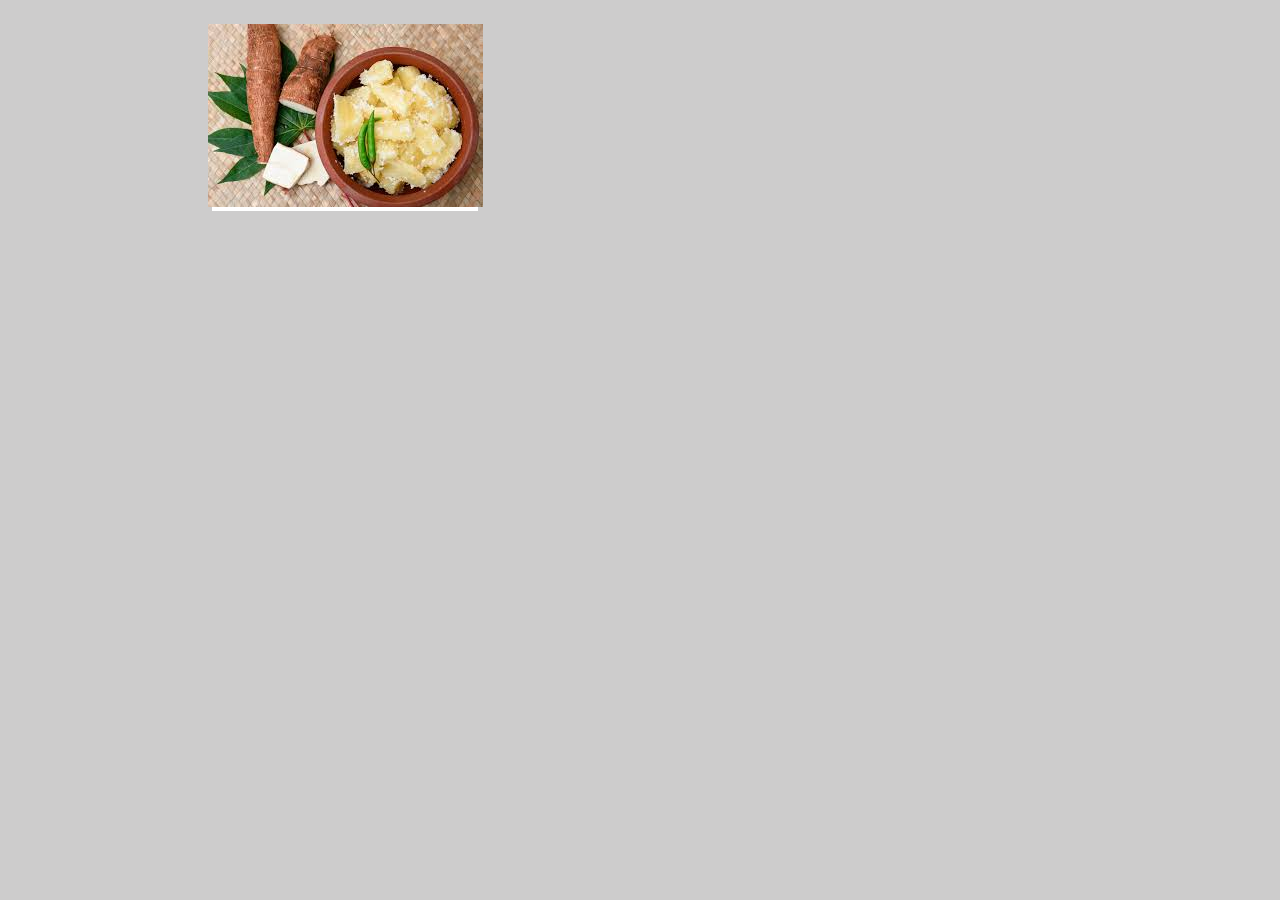
<file: 20-8/index.html>
<!doctype html>
<html lang="es">
<head>
  <meta charset="utf-8" />
  <meta name="viewport" content="width=device-width, initial-scale=1" />
  <title>Recuadro</title>
  <link rel="stylesheet" href="styles.css" />
</head>
<body>
  <div class="recuadro">
      <div class="cuadrado">
        <div><img src=mandioca.jpg></div>   
      </div>
      <div class="cuadrado"></div>
      <div class="cuadrado"></div>
  </div>

</body>
</html>
</file>
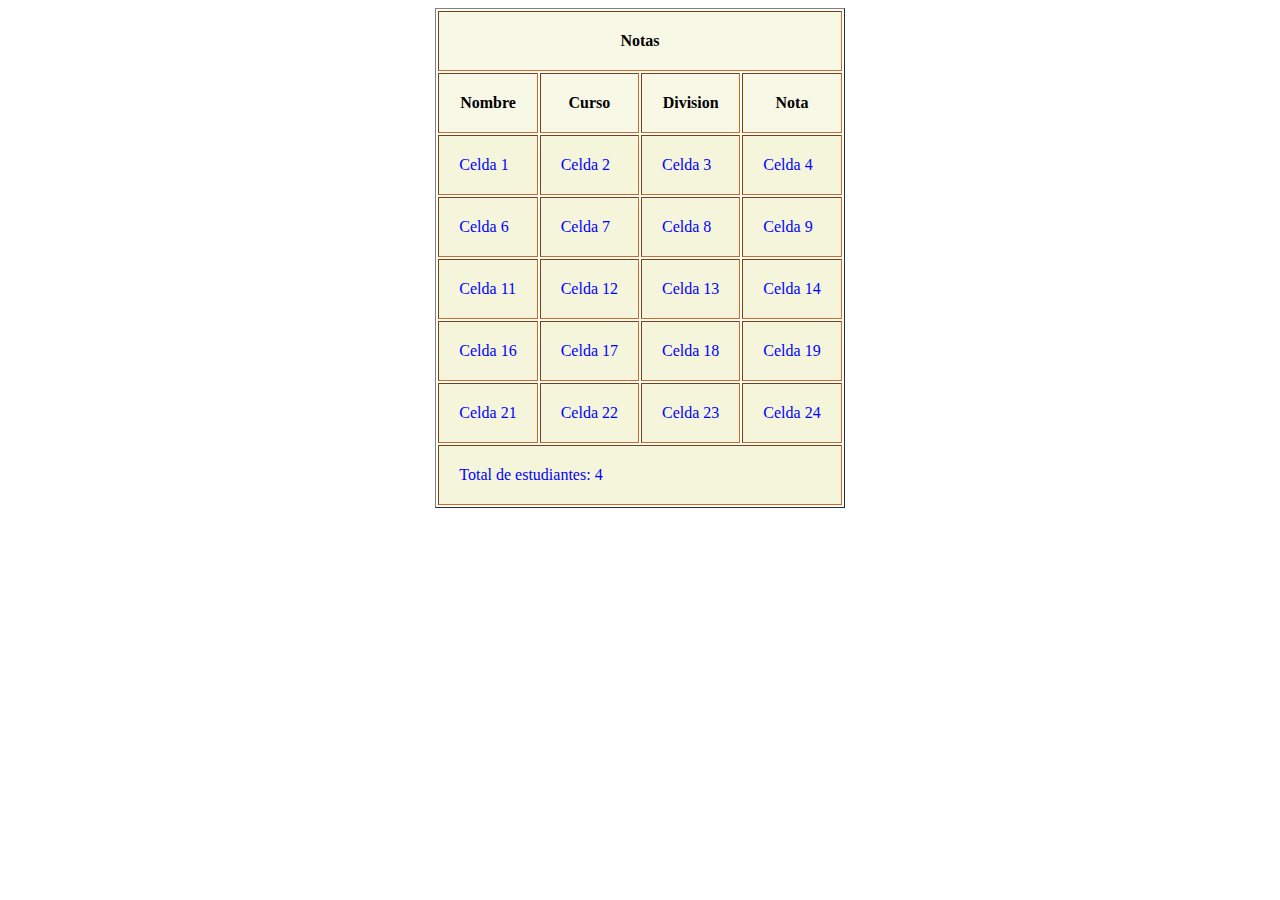
<file: 22-8/index.html>
<!DOCTYPE html>
<html lang="en">
<head>
    <meta charset="UTF-8">
    <meta name="viewport" content="width=device-width, initial-scale=1.0">
    <title>Document</title>
    <link rel="stylesheet" href="styles.css">
</head>
<body>
        <table border="1" cellpadding="20">
            <caption>
                <tr>
                    <th colspan="4">Notas</th>
                </tr>
            </caption>
        <tbody>
            <tr>
            <th>Nombre</th>
            <th>Curso</th>
            <th>Division</th>
            <th>Nota</th>
        </tr>
        <tr>
            <td>Celda 1</td>
            <td>Celda 2</td>
            <td>Celda 3</td>
            <td>Celda 4</td>
        </tr>
        <tr>
            <td>Celda 6</td>
            <td>Celda 7</td>
            <td>Celda 8</td>
            <td>Celda 9</td>
        </tr>
        <tr>
            <td>Celda 11</td>
            <td>Celda 12</td>
            <td>Celda 13</td>
            <td>Celda 14</td>
        </tr>
        <tr>
            <td>Celda 16</td>
            <td>Celda 17</td>
            <td>Celda 18</td>
            <td>Celda 19</td>
        </tr>
        <tr>
            <td>Celda 21</td>
            <td>Celda 22</td>
            <td>Celda 23</td>
            <td>Celda 24</td>
        </tr>
        </tbody>
        <tfoot>
            <tr>
                <td colspan="4">Total de estudiantes: 4</td>
            </tr>
        </tfoot>
    </table>
</body>
</html>
</file>
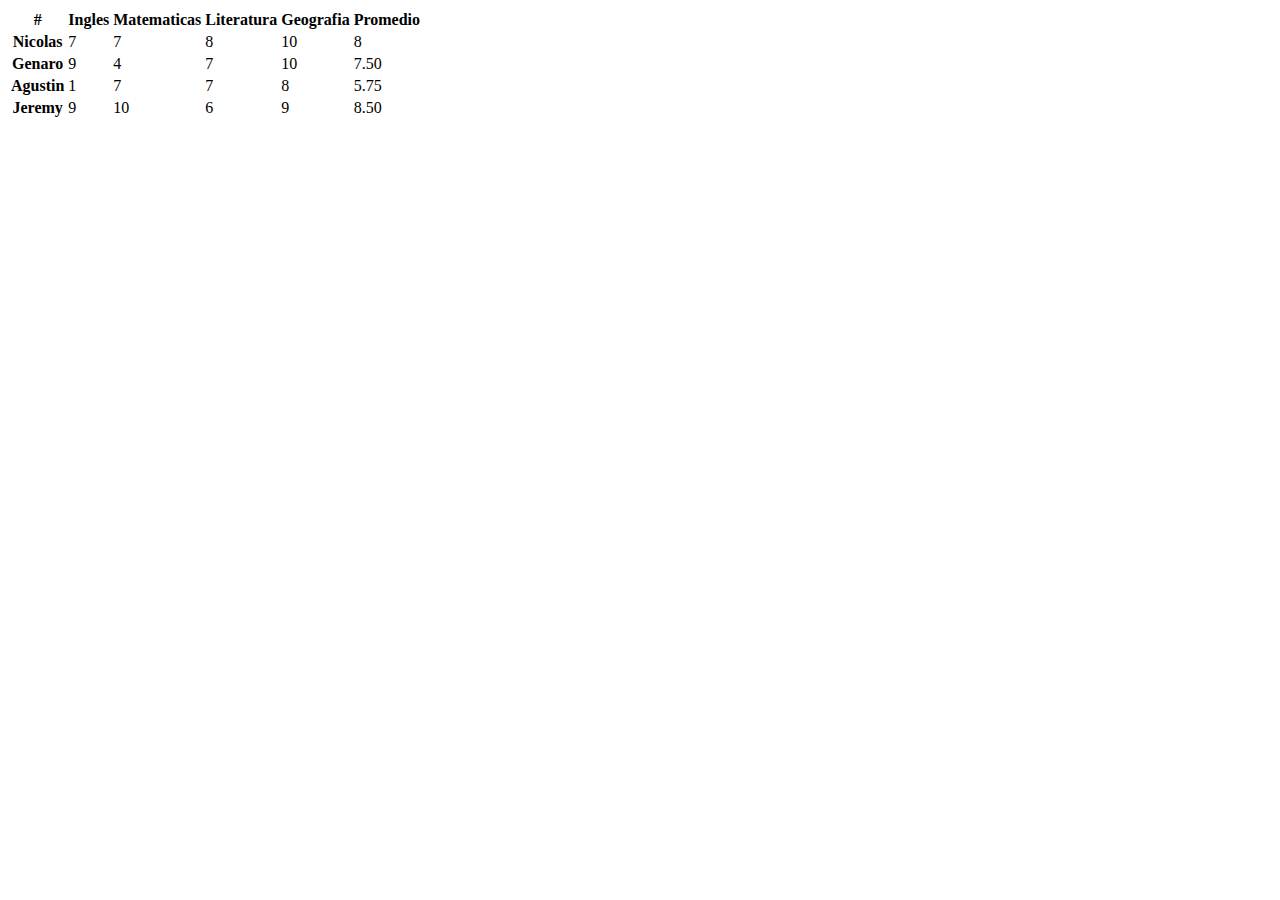
<file: 29-8/index.html>
<!DOCTYPE html>
<html lang="en">
<head>
    <meta charset="UTF-8">
    <meta name="viewport" content="width=device-width, initial-scale=1.0">
    <title>Document</title>
    <link href="https://cdn.jsdelivr.net/npm/bootstrap@5.3.8/dist/css/bootstrap.min.css" rel="stylesheet" integrity="sha384-sRIl4kxILFvY47J16cr9ZwB07vP4J8+LH7qKQnuqkuIAvNWLzeN8tE5YBujZqJLB" crossorigin="anonymous">
</head>
<body>
    <table class="table table-striped table-dark">
  <thead>
    <tr>
      <th scope="col">#</th>
      <th scope="col">Ingles</th>
      <th scope="col">Matematicas</th>
      <th scope="col">Literatura</th>
      <th scope="col">Geografia</th>
      <th scope="col">Promedio</th>
    </tr>
  </thead>
  <tbody>
    <tr>
      <th scope="row">Nicolas</th>
      <td>7</td>
      <td>7</td>
      <td>8</td>
      <td>10</td>
      <td>8</td>
    </tr>
    <tr>
      <th scope="row">Genaro</th>
      <td>9</td>
      <td>4</td>
      <td>7</td>
      <td>10</td>
      <td>7.50</td>
    </tr>
    <tr>
      <th scope="row">Agustin</th>
      <td>1</td>
      <td>7</td>
      <td>7</td>
      <td>8</td>
      <td>5.75</td>
    </tr>
        <tr>
      <th scope="row">Jeremy</th>
      <td>9</td>
      <td>10</td>
      <td>6</td>
      <td>9</td>
      <td>8.50</td>
    </tr>
  </tbody>
</table>
</body>
</html>
</file>
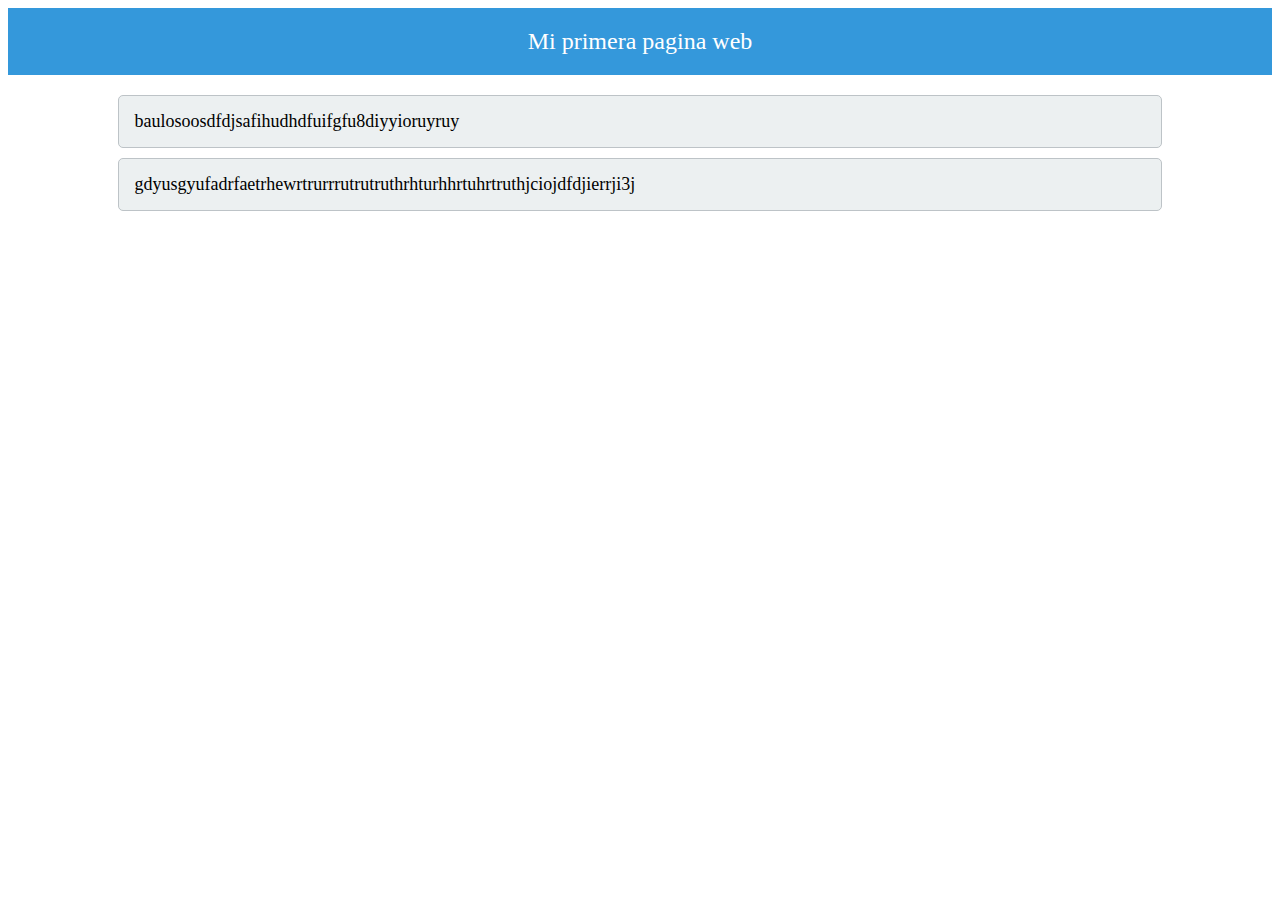
<file: DIV/index.html>
<!DOCTYPE html>
<html lang="en">
<head>
    <meta charset="UTF-8">
    <meta name="viewport" content="width=device-width, initial-scale=1.0">
    <title>Document</title>
    <link rel="stylesheet" href="style.css">
</head>
<body>
    <div id="titulo">
        Mi primera pagina web
    </div>
    <!-- id: Se usa para identificar un único elemento en la página. Solo debe haber un solo elemento con un mismo id en el documento HTML. Se suele usar cuando quieres aplicar un estilo o manipular con JavaScript un único elemento específico.-->
    <div class="caja">
        baulosoosdfdjsafihudhdfuifgfu8diyyioruyruy
    </div>
    <div class="caja">
        gdyusgyufadrfaetrhewrtrurrrutrutruthrhturhhrtuhrtruthjciojdfdjierrji3j
    </div>
    <!--class: Se utiliza para agrupar varios elementos que comparten un mismo estilo o comportamiento. Es reutilizable, por lo que puedes asignar la misma clase a muchos elementos.-->
</body>
</html>
</file>
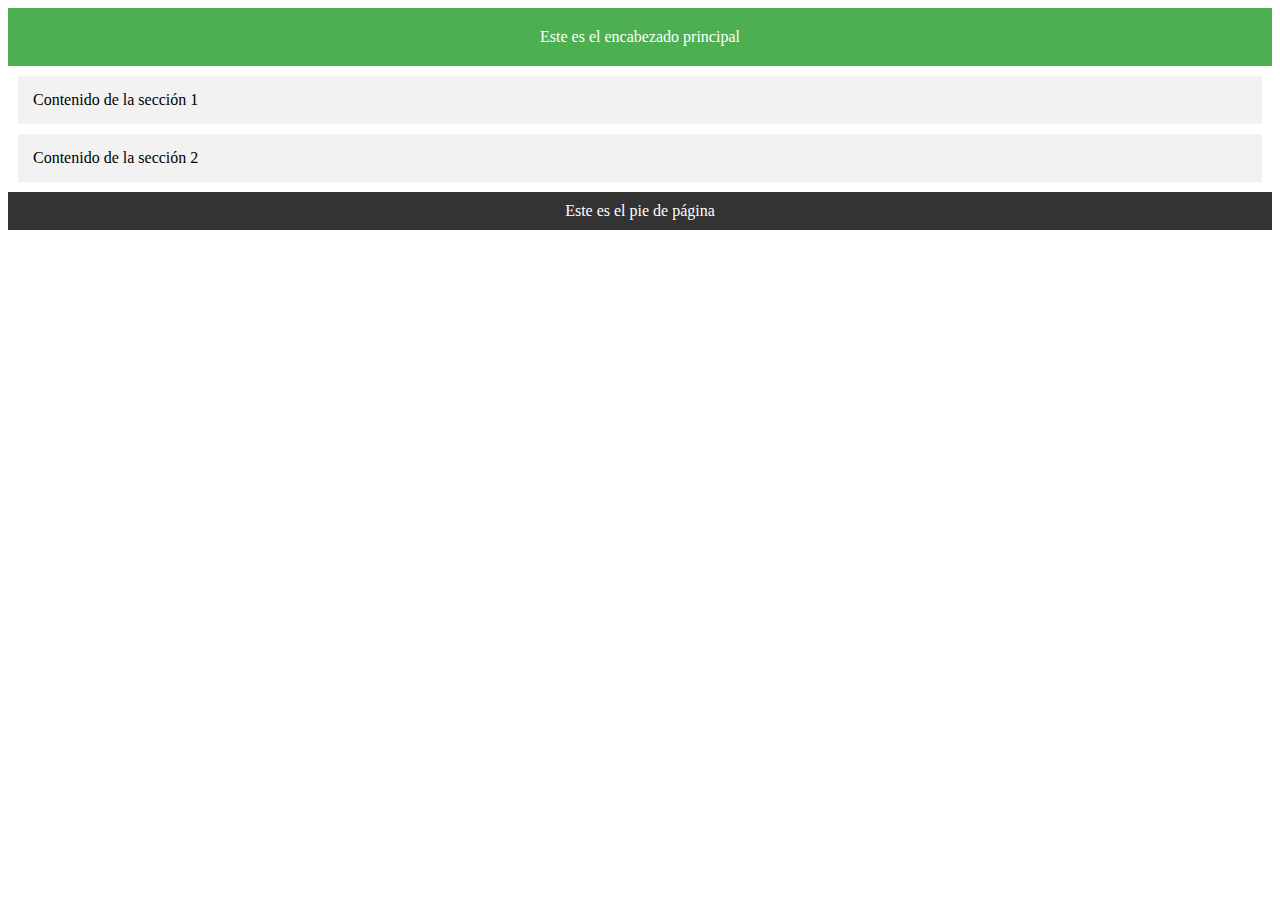
<file: divv/index.html>
<!DOCTYPE html>
<html lang="en">
<head>
    <meta charset="UTF-8">
    <meta name="viewport" content="width=device-width, initial-scale=1.0">
    <title>Document</title>
    <link rel="stylesheet" href="styles.css">
</head>
<body>
<div id="cabecera">Este es el encabezado principal</div>
<div class="seccion">Contenido de la sección 1</div>
<div class="seccion">Contenido de la sección 2</div>
<div id="pie">Este es el pie de página</div>

</body>
</html>
</file>
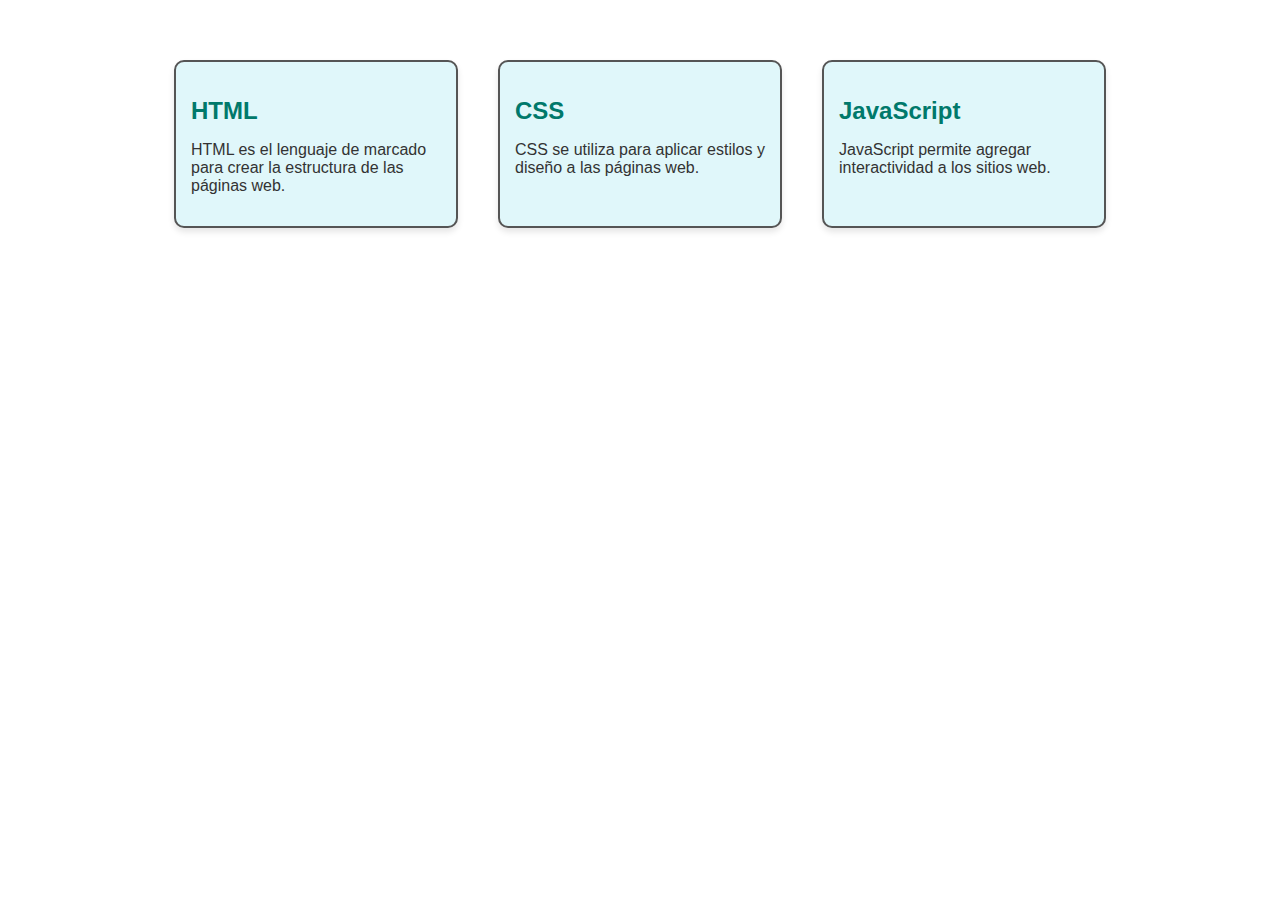
<file: tarjetas/index.html>
<!DOCTYPE html>
<html lang="es">
<head>
    <meta charset="UTF-8">
    <title>Tarjetas informativas</title>
    <link rel="stylesheet" href="styles.css">
</head>
<body>

    <!-- Contenedor principal que agrupa las tarjetas -->
    <div id="container">
        
        <!-- Tarjeta 1 -->
        <div class="tarjeta">
            <h2>HTML</h2>
            <p>HTML es el lenguaje de marcado para crear la estructura de las páginas web.</p>
        </div>

        <!-- Tarjeta 2 -->
        <div class="tarjeta">
            <h2>CSS</h2>
            <p>CSS se utiliza para aplicar estilos y diseño a las páginas web.</p>
        </div>

        <!-- Tarjeta 3 -->
        <div class="tarjeta">
            <h2>JavaScript</h2>
            <p>JavaScript permite agregar interactividad a los sitios web.</p>
        </div>

    </div>

</body>
</html>
</file>
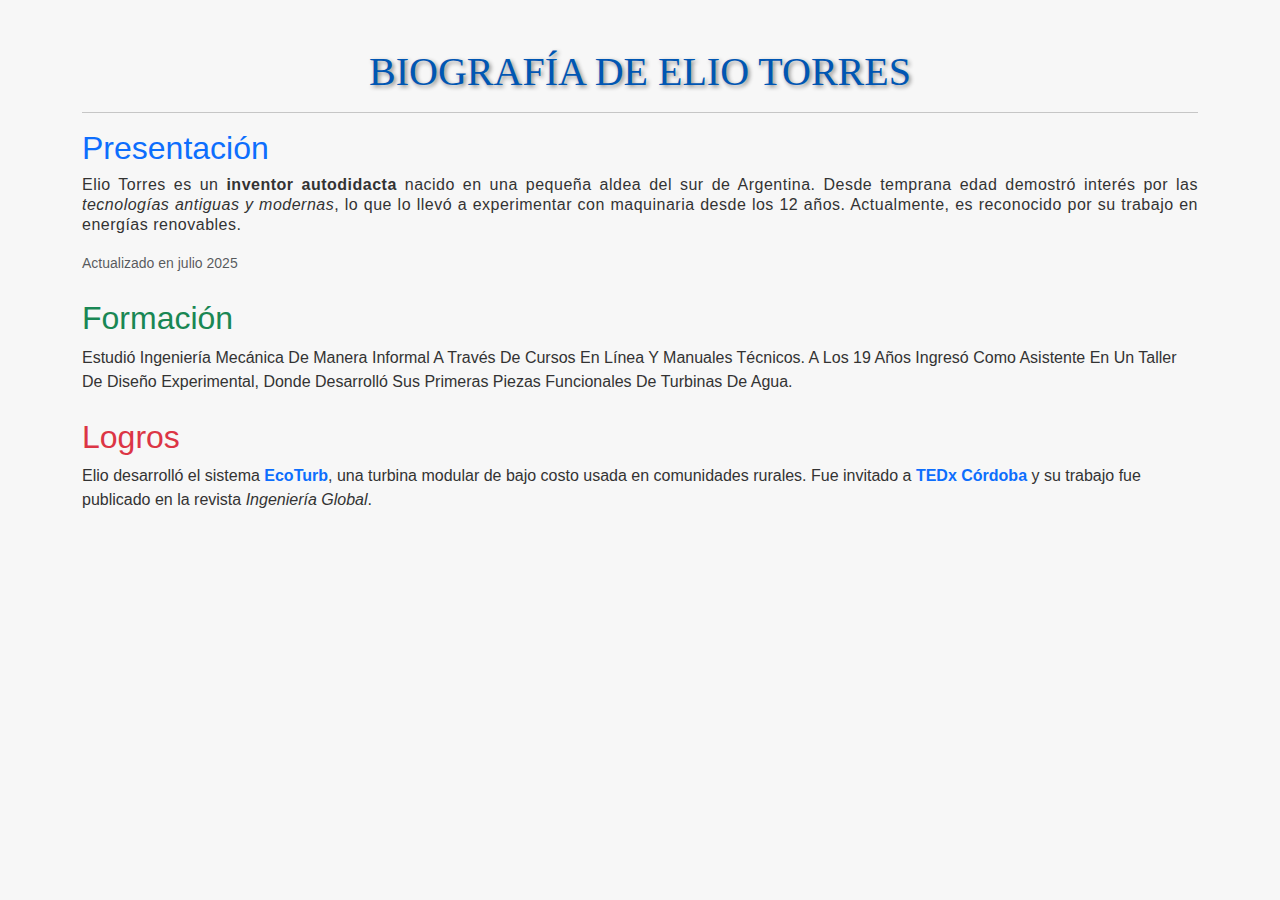
<file: 11-7/ejercicio 1/index.html>
<!DOCTYPE html>
<html lang="es">
<head>
  <meta charset="UTF-8" />
  <meta name="viewport" content="width=device-width, initial-scale=1.0" />
  <title>Biografía Ficticia</title>
  <link href="https://cdn.jsdelivr.net/npm/bootstrap@5.3.3/dist/css/bootstrap.min.css" rel="stylesheet" />

  <style>
    body {
      font-family: Arial, sans-serif;
      background-color: #f7f7f7;
      color: #333;
    }

    h1 {
      text-shadow: 2px 2px 4px #888;
      color: #0056b3;
      font-family: 'Georgia', serif;
    }

    .presentacion p {
      text-align: justify;
      text-transform: none;
      line-height: 1.6;
      letter-spacing: 0.5px;
    }

    .formacion p {
      text-transform: capitalize;
    }

    .logros span {
      color: #0d6efd;
      font-weight: bold;
    }
  </style>
</head>

<body class="container py-5">
  <h1 class="text-center text-uppercase fs-1">Biografía de Elio Torres</h1>
  <hr />

  <section class="presentacion mb-4">
    <h2 class="text-primary">Presentación</h2>
    <p class="lh-sm">
      Elio Torres es un <strong>inventor autodidacta</strong> nacido en una pequeña aldea del sur de Argentina. Desde temprana edad demostró interés por las <em>tecnologías antiguas y modernas</em>, lo que lo llevó a experimentar con maquinaria desde los 12 años. Actualmente, es reconocido por su trabajo en energías renovables.
    </p>
    <small class="text-muted">Actualizado en julio 2025</small>
  </section>

  <section class="formacion mb-4">
    <h2 class="text-success">Formación</h2>
    <p>
      Estudió ingeniería mecánica de manera informal a través de cursos en línea y manuales técnicos. A los 19 años ingresó como asistente en un taller de diseño experimental, donde desarrolló sus primeras piezas funcionales de turbinas de agua.
    </p>
  </section>

  <section class="logros mb-4">
    <h2 class="text-danger">Logros</h2>
    <p>
      Elio desarrolló el sistema <span>EcoTurb</span>, una turbina modular de bajo costo usada en comunidades rurales. Fue invitado a <span>TEDx Córdoba</span> y su trabajo fue publicado en la revista <em>Ingeniería Global</em>.
    </p>
  </section>
</body>
</html>
</file>
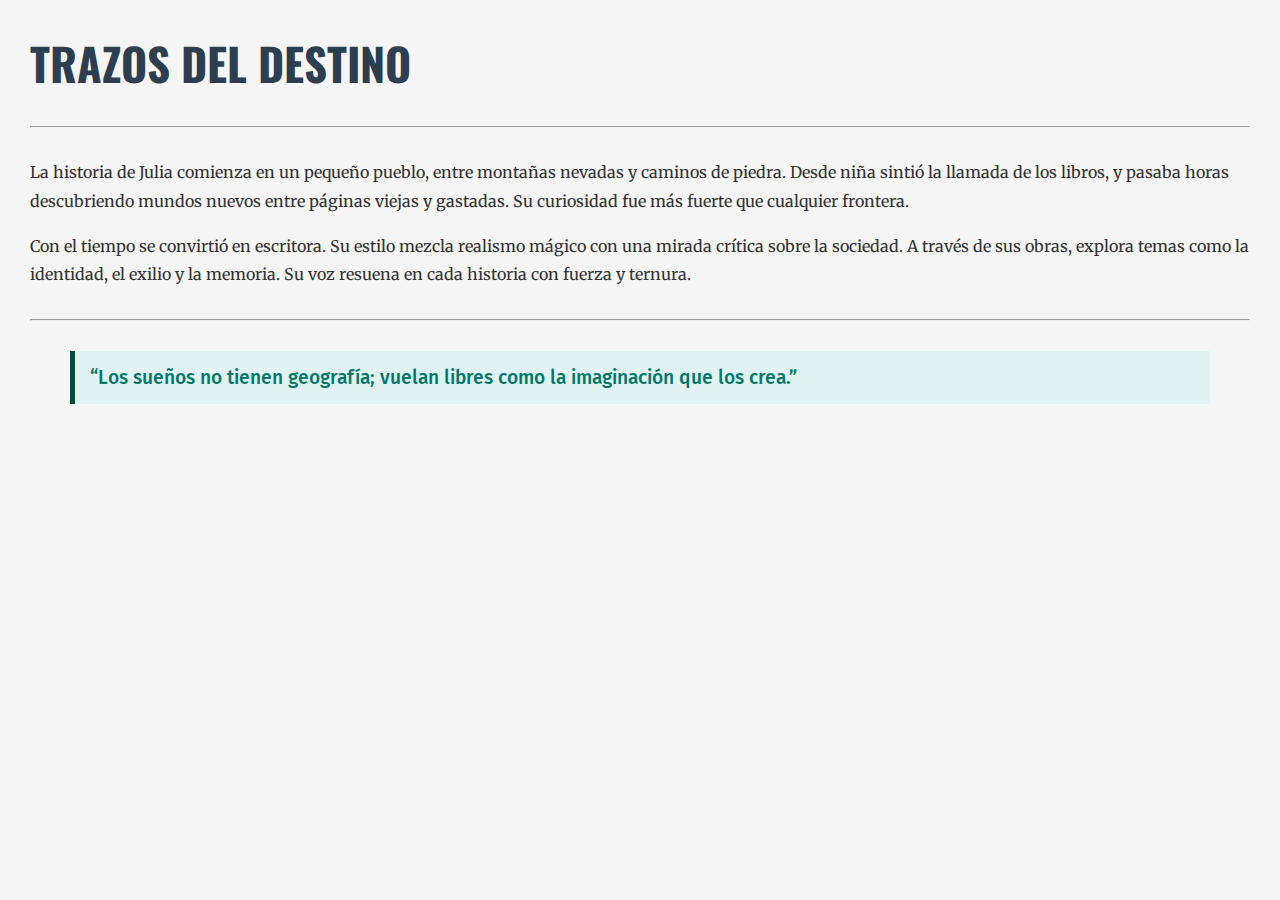
<file: 11-7/ejercicio 2/index.html>
<!DOCTYPE html>
<html lang="es">
<head>
  <meta charset="UTF-8" />
  <meta name="viewport" content="width=device-width, initial-scale=1.0" />
  <title>Tipografía Externa</title>

  <link href="https://fonts.googleapis.com/css2?family=Oswald:wght@400;700&family=Merriweather&family=Fira+Sans&display=swap" rel="stylesheet" />
    <link rel="stylesheet" href="styles.css">

</head>

<body>
  <h1>Trazos del Destino</h1>
  <hr />

  <p>
    La historia de Julia comienza en un pequeño pueblo, entre montañas nevadas y caminos de piedra. Desde niña sintió la llamada de los libros, y pasaba horas descubriendo mundos nuevos entre páginas viejas y gastadas. Su curiosidad fue más fuerte que cualquier frontera.
  </p>

  <p>
    Con el tiempo se convirtió en escritora. Su estilo mezcla realismo mágico con una mirada crítica sobre la sociedad. A través de sus obras, explora temas como la identidad, el exilio y la memoria. Su voz resuena en cada historia con fuerza y ternura.
  </p>

  <hr />

  <blockquote>
    “Los sueños no tienen geografía; vuelan libres como la imaginación que los crea.”
  </blockquote>
</body>
</html>
</file>
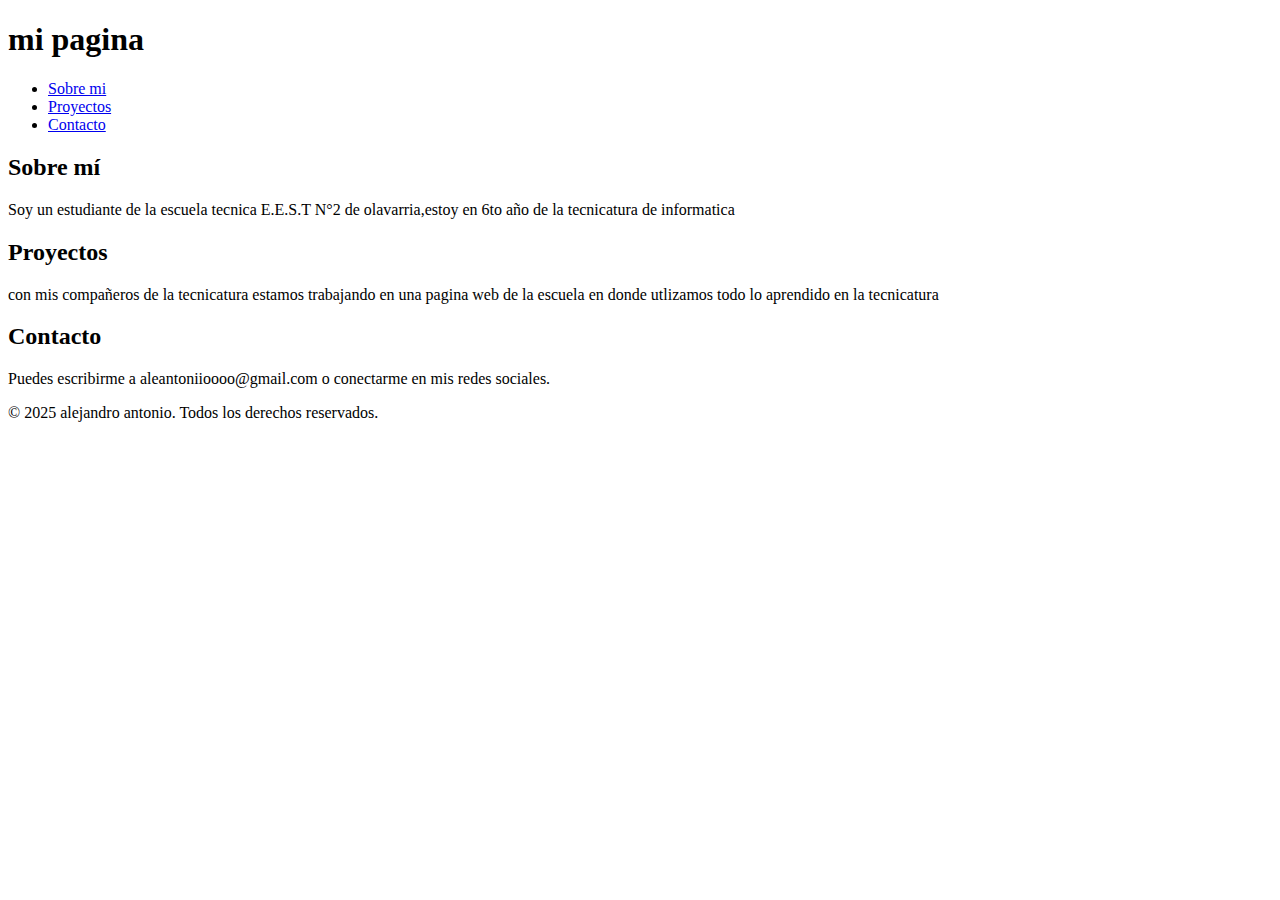
<file: 4-7/fuentes internas y externas.html>
<!DOCTYPE html>
<html lang="es">
<head>
  <meta charset="UTF-8" />
  <meta name="viewport" content="width=device-width, initial-scale=1.0" />
  <title>tp pagina</title>

  <link href="styles.css" rel="" />
</head>
<body>
  <div class="contenedor principal">
    <header class="encabezado">
      <h1 class="titulo-principal">mi pagina</h1>
      <nav class="navegacion">
        <ul>
          <li><a href="#sobre-mi">Sobre mi</a></li>
          <li><a href="#proyectos">Proyectos</a></li>
          <li><a href="#contacto">Contacto</a></li>
        </ul>
      </nav>
    </header>

    <main>
      <section id="sobre-mi" class="seccion">
        <h2 class="titulo-seccion">Sobre mí</h2>
        <p class="parrafo">
          Soy un estudiante de la escuela tecnica <span calss = "destacado">E.E.S.T N°2</span> de olavarria,estoy en 6to año de la tecnicatura de informatica 
        </p>
      </section>

      <section id="proyectos" class="seccion">
        <h2 class="titulo-seccion">Proyectos</h2>
        <p class="parrafo">
          con mis compañeros de la tecnicatura estamos trabajando en una pagina web de la escuela en donde utlizamos todo lo aprendido en la tecnicatura  
        </p>
      </section>

      <section id="contacto" class="seccion">
        <h2 class="titulo-seccion">Contacto</h2>
        <p class="parrafo">
          Puedes escribirme a <span class="destacado">aleantoniioooo@gmail.com</span> o conectarme en mis redes sociales.
        </p>
      </section>
    </main>

    <footer class="pie">
      <p class="parrafo">© 2025 alejandro antonio. Todos los derechos reservados.</p>
    </footer>
  </div>
</body>
</html>
</file>
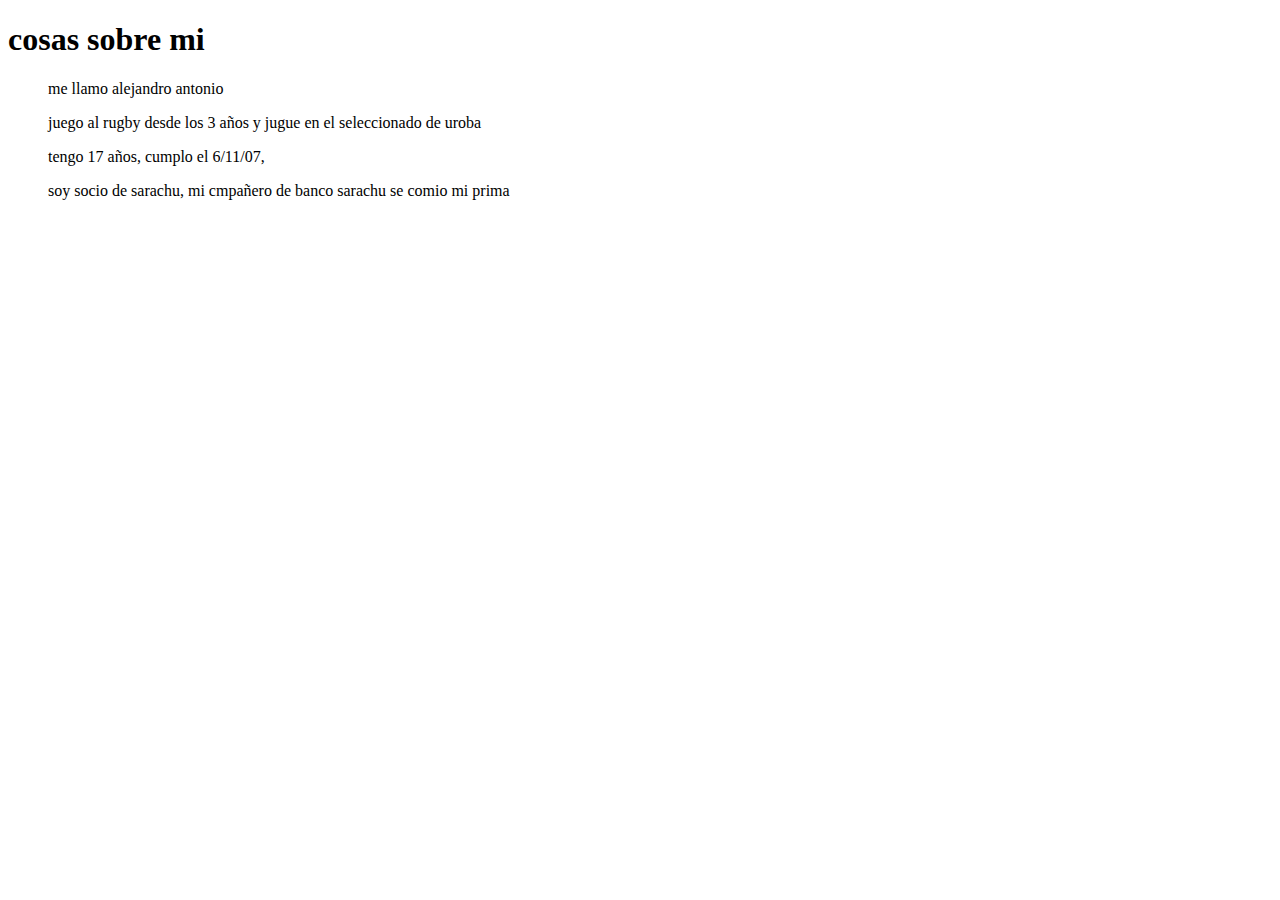
<file: 4-7/sobre mi.html>
<!DOCTYPE html>
<html lang="en">
<head>
    <meta charset="UTF-8">
    <meta name="viewport" content="width=device-width, initial-scale=1.0">
    <title>Document</title>
</head>
<body>
    <h1>cosas sobre mi</h1>
    <li>
        <ul>me llamo alejandro antonio</ul>
        <ul>juego al rugby desde los 3 años y jugue en el seleccionado de uroba</ul>
        <ul>tengo 17 años, cumplo el 6/11/07,</ul>
        <ul>soy socio de sarachu, mi cmpañero de banco sarachu se comio  mi prima</ul>
        <ul></ul>

    </li>
</body>
</html>
</file>
<file: 20-8/styles.css>
body{
    background-color: hsla(0, 3%, 26%, 0.267);
    place-items: center;
}
.recuadro {
  width: 70%;
  height: 80%;
  background: transparent;                  
  padding: 16px;
  display: flex;
  justify-content: space-around;

}

.fila {
  display: flex;
}
.img{
    padding: 10%;
    width: 70%;
}
.cuadrado {
  width: 30%;
  height: 75%;
  background: white;
  place-items: center;
}
</file>
<file: 22-8/styles.css>
body{
    place-items: center;
}
td{
    color: blue;
    border-color: chocolate;
    background-color: beige;
}
th{
    color: black;
    border-color: chocolate;
    background-color: #f5f5dcb5; 
}
</file>
<file: DIV/style.css>
#titulo {
    background-color: #3498db;
    color: white;
    padding: 20px;
    text-align: center;
    font-size: 24px;
    margin-bottom: 20px;
}


.caja {
    background-color: #ecf0f1;
    padding: 15px;
    margin: 10px auto;
    width: 80%;
    border: 1px solid #bdc3c7;
    border-radius: 5px;
    font-size: 18px;
}
</file>
<file: divv/styles.css>
#cabecera {
    background-color: #4CAF50;
    color: white;
    padding: 20px;
    text-align: center;
    }
    
.seccion {
    background-color: #f2f2f2;
    margin: 10px;
    padding: 15px;
    }
    
#pie {
    background-color: #333;
    color: white;
    padding: 10px;
    text-align: center;
    }
</file>
<file: tarjetas/styles.css>
/* Estilo general del contenedor */
#container {
    display: flex;
    justify-content: center;
    gap: 20px;
    margin-top: 50px;
    flex-wrap: wrap;
    font-family: 'Segoe UI', Tahoma, Geneva, Verdana, sans-serif;
}

/* Estilo común para todas las tarjetas */
.tarjeta {
    border: 2px solid #555;
    border-radius: 10px;
    padding: 15px;
    margin: 10px;
    background-color: #e0f7fa;
    width: 250px;
    box-shadow: 0 4px 6px rgba(0, 0, 0, 0.1);
    transition: transform 0.2s;
}

.tarjeta:hover {
    transform: scale(1.05);
}

/* Estilos personalizados */
.tarjeta h2 {
    color: #00796b;
    margin-bottom: 10px;
}

.tarjeta p {
    color: #333;
    font-size: 16px;
}
</file>
<file: 11-7/ejercicio 2/styles.css>
body {
      margin: 30px;
      background-color: #f5f5f5;
    }

    h1 {
      font-family: 'Oswald', sans-serif;
      font-size: 2.8rem;
      font-weight: 700;
      text-transform: uppercase;
      color: #2c3e50;
    }

    p {
      font-family: 'Merriweather', serif;
      font-size: 1rem;
      line-height: 1.8;
      color: #333;
    }

    blockquote {
      font-family: 'Fira Sans', sans-serif;
      font-size: 1.2rem;
      font-weight: 500;
      color: #00796b;
      background-color: #e0f2f1;
      padding: 15px;
      border-left: 5px solid #004d40;
      margin-top: 20px;
    }

    hr {
      margin: 30px 0;
    }
</file>
<file: 4-7/styles.css>
/* Fuente general */
body {
  font-family: 'Roboto', sans-serif;
  margin: 0;
  padding: 0;
  background: linear-gradient(to right, #e0f7fa, #80deea);
  color: #333;
}

/* Contenedor principal */
.contenedor-principal {
  max-width: 900px;
  margin: auto;
  padding: 20px;
}

/* Encabezado y navegación */
.encabezado {
  background-color: #006064;
  color: white;
  padding: 20px;
  text-align: center;
}

.navegacion ul {
  list-style: none;
  padding: 0;
  display: flex;
  justify-content: center;
  gap: 20px;
}

.navegacion a {
  color: #e0f7fa;
  text-decoration: none;
  font-weight: bold;
}

.navegacion a:hover {
  color: #ffd54f;
}

/* Secciones */
.seccion {
  margin: 40px 0;
}

.titulo-seccion {
  font-size: 1.8em;
  color: #004d40;
}

.parrafo {
  font-size: 1.1em;
  line-height: 1.6;
}

/* Span destacado */
.destacado {
  color: #d32f2f;
  font-weight: bold;
  background-color: #fff9c4;
  padding: 2px 5px;
  border-radius: 4px;
}

/* Pie de página */
.pie {
  text-align: center;
  padding: 15px;
  background-color: #004d40;
  color: white;
}
</file>
